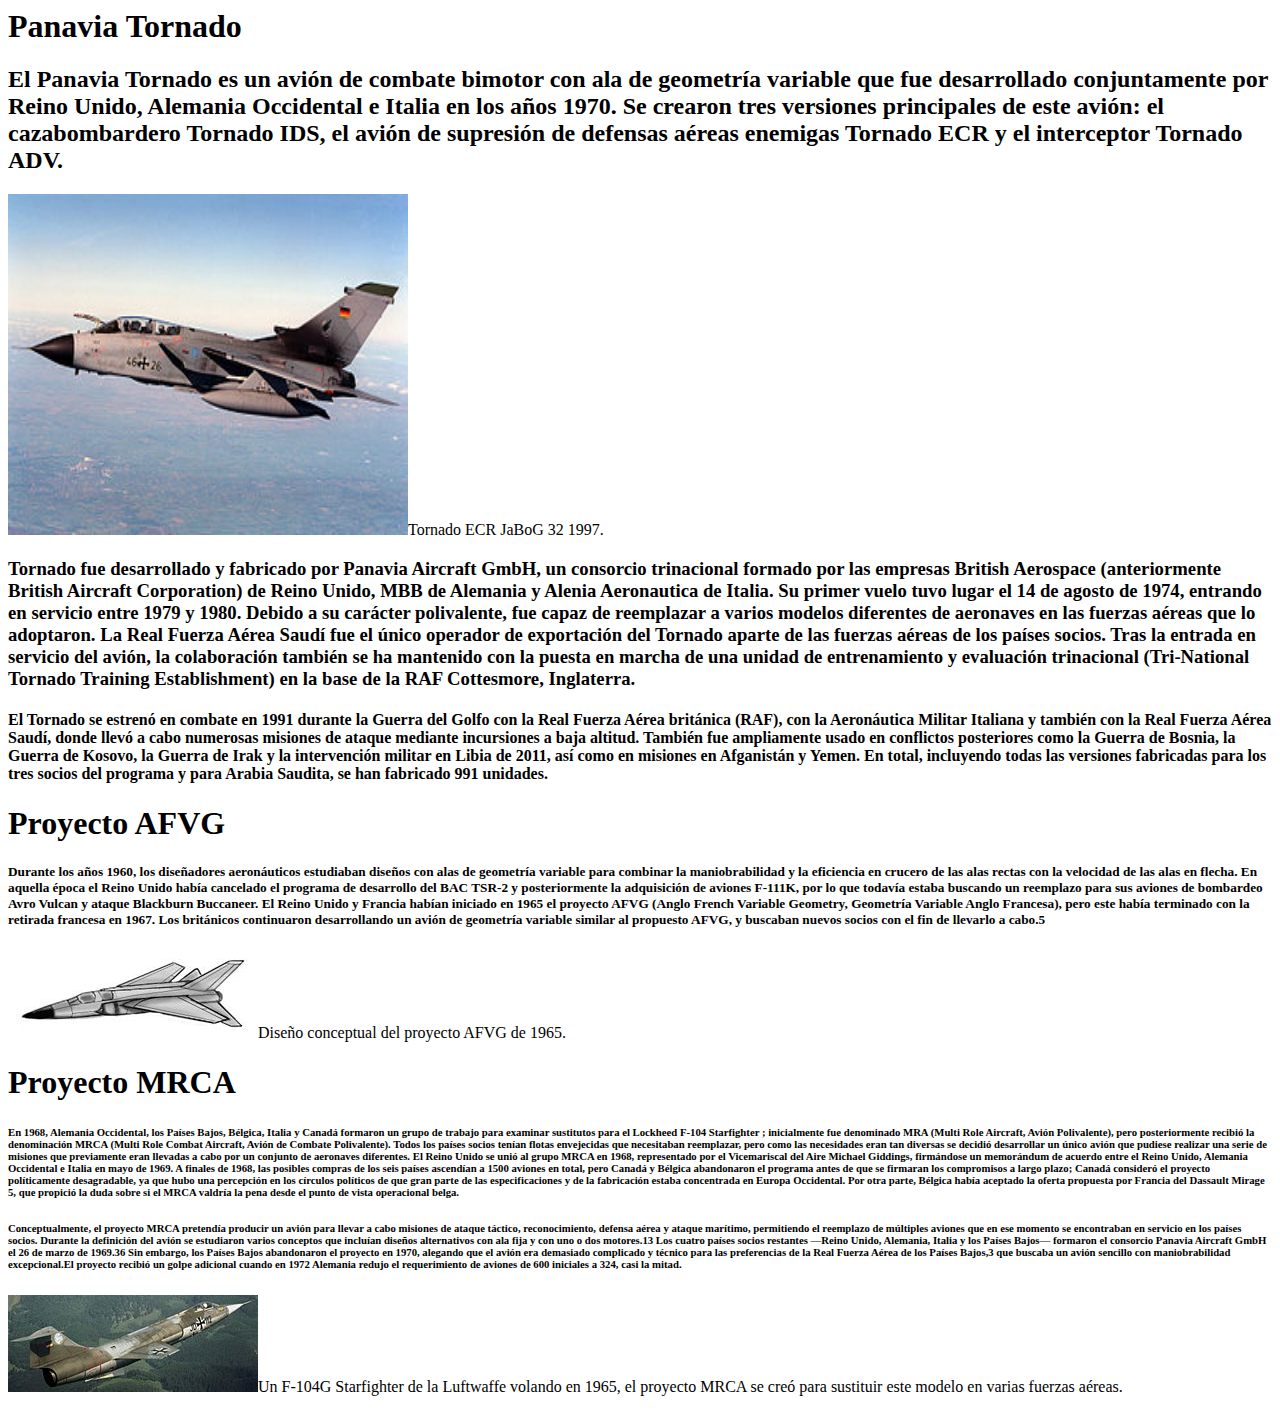
<file: TP-1/index.html>
<html>
    <head>

    </head>
    <h1>Panavia Tornado</h1>
        <body>
            
        <h2>El Panavia Tornado es un avión de combate bimotor con ala de geometría variable que fue desarrollado conjuntamente por Reino Unido, Alemania Occidental e Italia en 
            los años 1970. Se crearon tres versiones principales de este avión: el cazabombardero Tornado IDS, el avión de supresión de defensas aéreas enemigas Tornado ECR y 
            el interceptor Tornado ADV.</h2>

            <img src="imagen/panavia tornado.jpg"
            width="400"
            height="341"
            <p>Tornado ECR JaBoG 32 1997.</p>
            
            <h3>Tornado fue desarrollado y fabricado por Panavia Aircraft GmbH, un consorcio trinacional formado por las empresas British Aerospace (anteriormente British Aircraft Corporation) 
                de Reino Unido, MBB de Alemania y Alenia Aeronautica de Italia. Su primer vuelo tuvo lugar el 14 de agosto de 1974, entrando en servicio entre 1979 y 1980. Debido a su carácter 
                polivalente, fue capaz de reemplazar a varios modelos diferentes de aeronaves en las fuerzas aéreas que lo adoptaron. La Real Fuerza Aérea Saudí fue el único operador de exportación 
                del Tornado aparte de las fuerzas aéreas de los países socios. Tras la entrada en servicio del avión, la colaboración también se ha mantenido con la puesta en marcha de una unidad de 
                entrenamiento y evaluación trinacional (Tri-National Tornado Training Establishment) en la base de la RAF Cottesmore, Inglaterra.</h3> 
            
            <h4>El Tornado se estrenó en combate en 1991 durante la Guerra del Golfo con la Real Fuerza Aérea británica (RAF), con la Aeronáutica Militar Italiana y también con la Real 
                Fuerza Aérea Saudí, donde llevó a cabo numerosas misiones de ataque mediante incursiones a baja altitud. También fue ampliamente usado en conflictos posteriores como la 
                Guerra de Bosnia, la Guerra de Kosovo, la Guerra de Irak y la intervención militar en Libia de 2011, así como en misiones en Afganistán y Yemen. En total, incluyendo todas 
                las versiones fabricadas para los tres socios del programa y para Arabia Saudita, se han fabricado 991 unidades.</h4>
        
                <h1>Proyecto AFVG</h1>
                <h5>Durante los años 1960, los diseñadores aeronáuticos estudiaban diseños con alas de geometría variable para combinar la maniobrabilidad y la eficiencia en 
                    crucero de las alas rectas con la velocidad de las alas en flecha. En aquella época el Reino Unido había cancelado el programa de desarrollo del BAC TSR-2 y 
                    posteriormente la adquisición de aviones F-111K, por lo que todavía estaba buscando un reemplazo para sus aviones de bombardeo Avro Vulcan y ataque Blackburn 
                    Buccaneer. El Reino Unido y Francia habían iniciado en 1965 el proyecto AFVG (Anglo French Variable Geometry, Geometría Variable Anglo Francesa), pero este 
                    había terminado con la retirada francesa en 1967. Los británicos continuaron desarrollando un avión de geometría variable similar al propuesto AFVG, y buscaban 
                    nuevos socios con el fin de llevarlo a cabo.5​</h5>

                    <img src="imagen/proyecto1.jpg"                   
                    <p>Diseño conceptual del proyecto AFVG de 1965.</p>
                
                <h1>Proyecto MRCA</h1>
                <h6>En 1968, Alemania Occidental, los Países Bajos, Bélgica, Italia y Canadá formaron un grupo de trabajo para examinar sustitutos para el Lockheed F-104 Starfighter
                    ; inicialmente fue denominado MRA (Multi Role Aircraft, Avión Polivalente), pero posteriormente recibió la denominación MRCA (Multi Role Combat Aircraft, Avión 
                    de Combate Polivalente).​ Todos los países socios tenían flotas envejecidas que necesitaban reemplazar, pero como las necesidades eran tan diversas se decidió 
                    desarrollar un único avión que pudiese realizar una serie de misiones que previamente eran llevadas a cabo por un conjunto de aeronaves diferentes. El Reino Unido 
                    se unió al grupo MRCA en 1968, representado por el Vicemariscal del Aire Michael Giddings, firmándose un memorándum de acuerdo entre el Reino Unido, Alemania Occidental 
                    e Italia en mayo de 1969. A finales de 1968, las posibles compras de los seis países ascendían a 1500 aviones en total, pero Canadá y Bélgica abandonaron el programa 
                    antes de que se firmaran los compromisos a largo plazo;​ Canadá consideró el proyecto políticamente desagradable, ya que hubo una percepción en los círculos políticos de 
                    que gran parte de las especificaciones y de la fabricación estaba concentrada en Europa Occidental. Por otra parte, Bélgica había aceptado la oferta propuesta por Francia 
                    del Dassault Mirage 5, que propició la duda sobre si el MRCA valdría la pena desde el punto de vista operacional belga.</h6>
                 <h6>Conceptualmente, el proyecto MRCA pretendía producir un avión para llevar a cabo misiones de ataque táctico, reconocimiento, defensa aérea y ataque marítimo, 
                permitiendo el reemplazo de múltiples aviones que en ese momento se encontraban en servicio en los países socios. Durante la definición del avión se estudiaron 
                varios conceptos que incluían diseños alternativos con ala fija y con uno o dos motores.13​ Los cuatro países socios restantes —Reino Unido, Alemania, Italia y los 
                Países Bajos— formaron el consorcio Panavia Aircraft GmbH el 26 de marzo de 1969.3​6​ Sin embargo, los Países Bajos abandonaron el proyecto en 1970, alegando que el 
                avión era demasiado complicado y técnico para las preferencias de la Real Fuerza Aérea de los Países Bajos,3​ que buscaba un avión sencillo con maniobrabilidad excepcional.​ 
                El proyecto recibió un golpe adicional cuando en 1972 Alemania redujo el requerimiento de aviones de 600 iniciales a 324, casi la mitad.</h6>

                <img src="imagen/proyecto2.jpg"
                <p>Un F-104G Starfighter de la Luftwaffe volando en 1965, el proyecto MRCA se creó para sustituir este modelo en varias fuerzas aéreas.</p>
            
            </body>
</html>
</file>
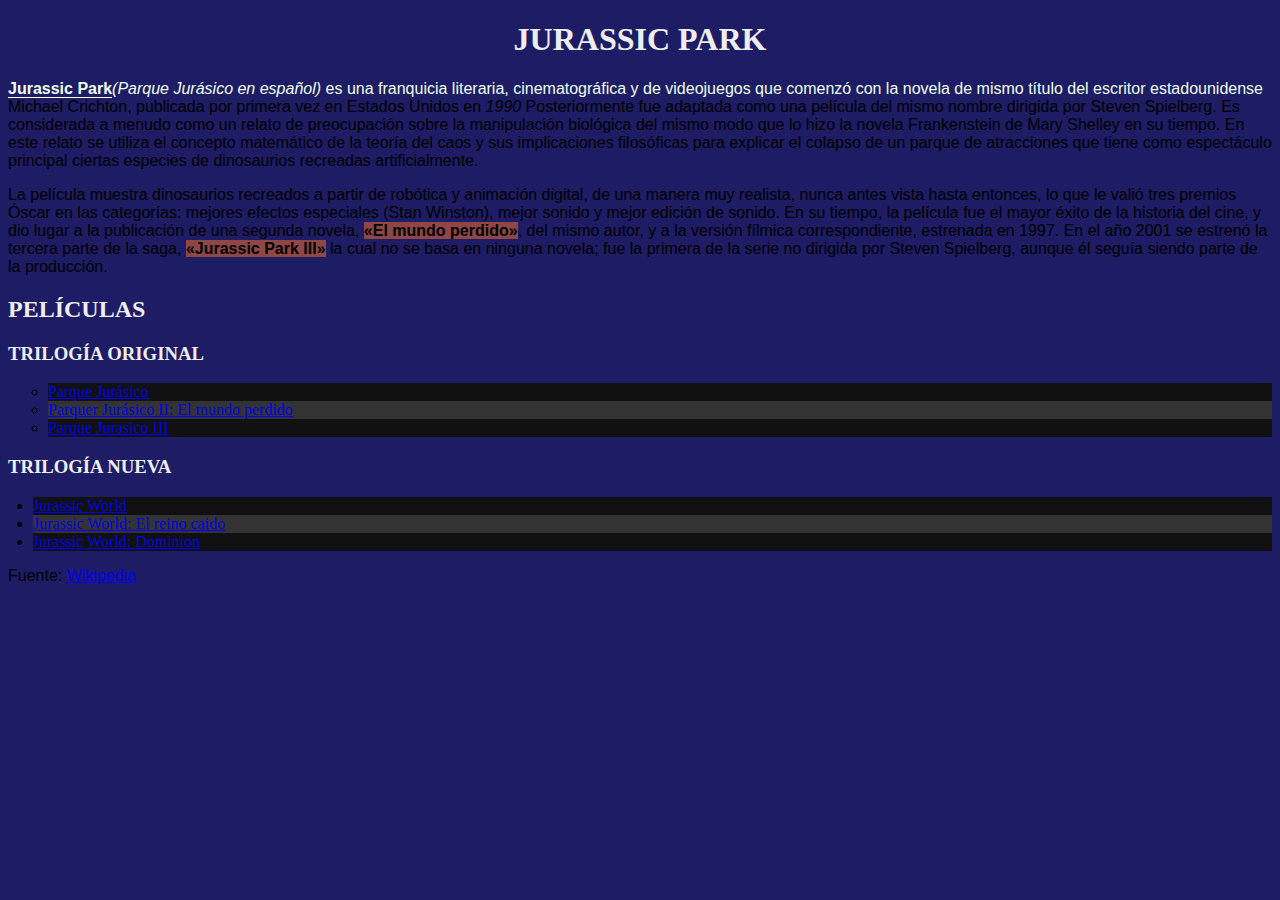
<file: TP-2/index.html>
<!DOCTYPE html>
<html>
<head>
    <meta charset="utf-8">
    <meta name="viewport" content="width=device-width, initial-scale=1">
    <title>TP2_Selectores CSS</title>
</head>
<body>
    <style>
        body{
            background-color: rgb(29, 28, 100); color:rgb(255, 102, 0)238, 156, 102);}
            h1{
            text-align: center;
        }
        p{
            font-family: sans-serif;
        }
        h1,h2,h3{
            color:  #eee ;
        }
        strong{  
            border-bottom: white 0.5px solid;
        }
        .perdido{
            background-color: rgb(143, 70, 70); font-weight: bold;
        }
        .II{
            color:rgb(19, 20, 18);
        }
        .park{
            color:#f33;
        }
        #og-trilogy{
            list-style-type: circle;
        }
        .movies-list:nth-of-type(2) { 
        padding-left: 25px;
        }
        .movies-list:nth-of-type(3) 
            li:nth-of-type(3) {
                margin-top: 50px;
            }
        h1,h2,h3{
            text-transform: uppercase;
        }
        h1:hover{
            transition-duration:1s;
            color: #f33;
        }
        a:visited{
            color: gray;
        }

        p:nth-of-type(1)::first-line {
        color:#efe;
        }
        a:not([href]){
        font-style: italic;
        }
        .movies-list li:nth-of-type(2n+1){
        background-color: #111;
        }
        .movies-list li:nth-of-type(2n+2){
        background-color: #333;
        }
    </style>
    <h1>Jurassic Park</h1>
    <p><strong>Jurassic Park</strong><a>(Parque Jurásico en español)</a> es una franquicia literaria, cinematográfica y de videojuegos que comenzó con la novela de mismo título del escritor estadounidense Michael Crichton, publicada por primera vez en Estados Unidos en <a>1990</a> Posteriormente fue adaptada como una película del mismo nombre dirigida por Steven Spielberg. Es considerada a menudo como un relato de preocupación sobre la manipulación biológica del mismo modo que lo hizo la novela Frankenstein de Mary Shelley en su tiempo. En este relato se utiliza el concepto matemático de la teoría del caos y sus implicaciones filosóficas para explicar el colapso de un parque de atracciones que tiene como espectáculo principal ciertas especies de dinosaurios recreadas artificialmente. </p>
    <p>La película muestra dinosaurios recreados a partir de robótica y animación digital, de una manera muy realista, nunca antes vista hasta entonces, lo que le valió tres premios Óscar en las categorías: mejores efectos especiales (Stan Winston), mejor sonido y mejor edición de sonido. En su tiempo, la película fue el mayor éxito de la historia del cine, y dio lugar a la publicación de una segunda novela, <span class="perdido">«El mundo perdido»</span>, del mismo autor, y a la versión fílmica correspondiente, estrenada en 1997. En el año 2001 se estrenó la tercera parte de la saga, <span class="perdido">«Jurassic Park III»</span> la cual no se basa en ninguna novela; fue la primera de la serie no dirigida por Steven Spielberg, aunque él seguía siendo parte de la producción.</p>
    <h2>Películas</h2>
    <h3>Trilogía Original</h3>
    <ul id="og-trilogy" class="movies-list">
        <li><a href="https://es.wikipedia.org/wiki/Parque_Jur%C3%A1sico_(pel%C3%ADcula)">Parque Jurásico <I></I></a></li>
        <li><a href="https://es.wikipedia.org/wiki/The_Lost_World:_Jurassic_Park">Parquer Jurásico II: El mundo perdido</a></li>
        <li><a href="https://es.wikipedia.org/wiki/Parque_Jur%C3%A1sico_III">Parque Jurasico III</a></li>
    </ul>
    <h3>Trilogía nueva</h3>
    <ul class="movies-list">
        <li><a href="https://es.wikipedia.org/wiki/Jurassic_World">Jurassic World</a></li>
        <li><a href="https://es.wikipedia.org/wiki/Jurassic_World:_el_reino_ca%C3%ADdo">Jurassic World: El reino caido</a></li>
        <li><a href="https://es.wikipedia.org/wiki/Jurassic_World:_Dominion">Jurassic World: Dominion</a></li>
    </ul>
    </ul>
    <p>Fuente: <a href="https://es.wikipedia.org/wiki/Parque_Jur%C3%A1sico_(franquicia)">Wikipedia</a></p>
</body>
</html>
</file>
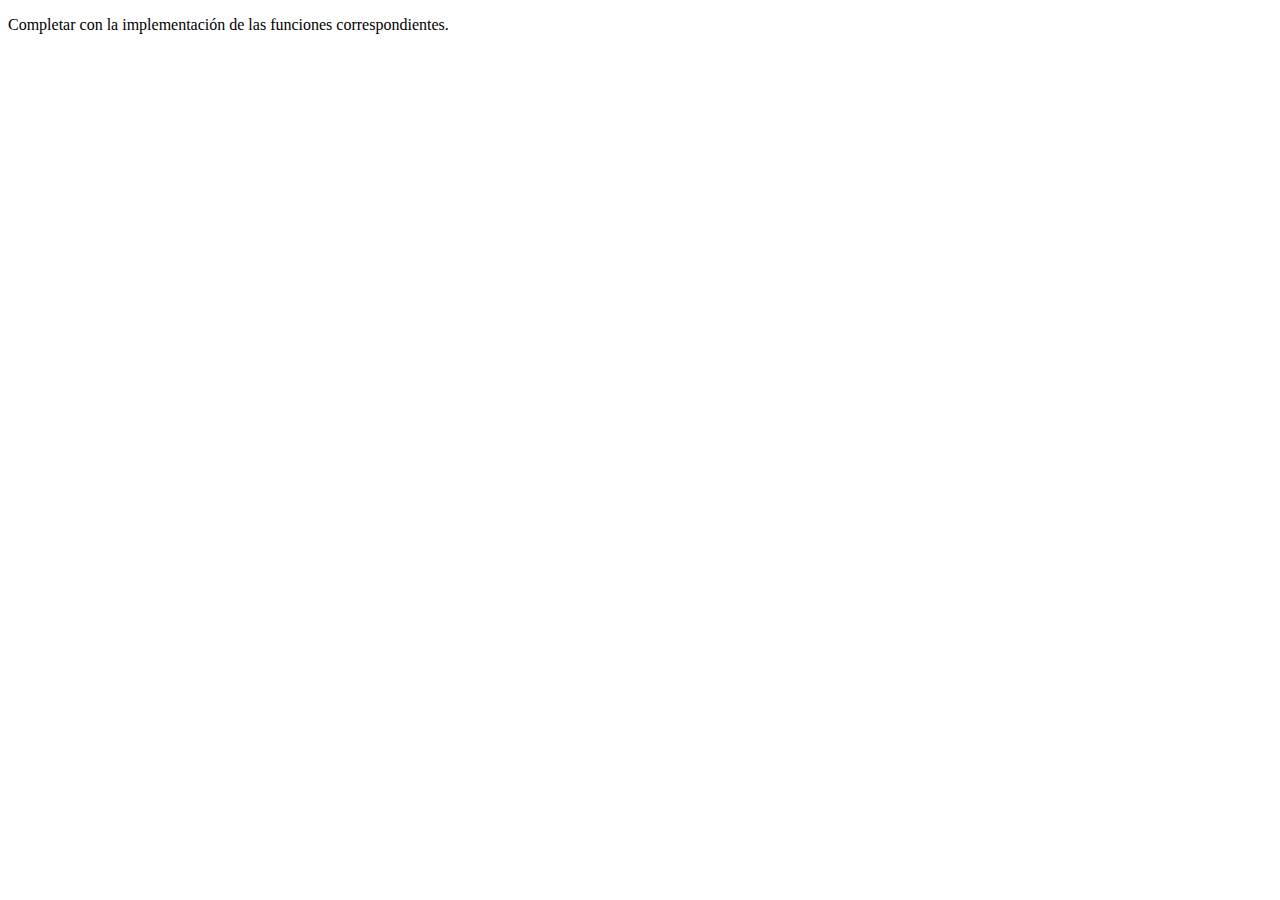
<file: TP-6/index.html>
<!DOCTYPE html>
<html>

<head>
    <meta charset="utf-8">
    <meta name="viewport" content="width=device-width, initial-scale=1">
    <title>Ejercicios JS(TP6)</title>
</head>

<body>
    <p>Completar con la implementación de las funciones correspondientes. </p>
    <script type="text/javascript">
        // Numeros

        // Implementar una función "suma" que retorne la suma de 2 numeros. 
        // ejemplo: suma(2,3) retorna 5

        var suma = function(num1, num2) {
            return num1 + num2;
        }

        console.log("suma(2,3): ", suma(2, 3));


        // Implementar una función "elevarAlCubo" que eleve al cubo un numero. 
        // ejemplo: elevarAlCubo(3) retorna 27´

        var elevarAlCubo = (num) => {
            return num ** 3;
        }

        console.log("elevarAlCubo(3): ", elevarAlCubo(3));


        // Implementar una función "restoDivisionEntera" para devolver el resto de una división entera entre un dividendo y un divisor. 
        // ejemplo: restoDivisionEntera(3,2) retorna 1

        function restoDivisionEntera(dividendo, divisor) {
            let division = dividendo / divisor;
            return dividendo % divisor;
        }

        console.log("restoDivisionEntera(3,2): ", restoDivisionEntera(3, 2));


        // Implementar una función "numeroPi" para devolver el numero PI. 
        // ejemplo: numeroPi() retorna 3,14...

        function numeroPi() {
            let Pi = 3.1415926535;
            return Pi;
        }

        console.log("numeroPi(): ", numeroPi());


        // Implementar una función "numeroRandom" para devolver un número random / aleatorio. 
        // ejemplo: numeroRandom() retorna 0,123...

        function numeroRandom() {
            return Math.random();
        }

        console.log("numeroRandom(): ", numeroRandom());


        // Implementar una función "mejorNumeroRandom" para devolver un número random entre 2 valores recibidos como parámetros.
        // ejemplo: mejorNumeroRandom(1,6) retorna 3

        function mejorNumeroRandom(num1, num2) {
            return Math.floor(Math.random() * num2);
        }

        console.log("mejorNumeroRandom(1,6): ", mejorNumeroRandom(1, 6));


        // Cadenas de Caracteres

        // Implementar una función "transformarMayuscula" que transforme a mayúscula la palabra recibida como parámetro.
        // ejemplo: transformarMayuscula("Plataformas Móviles") retorna "PLATAFORMAS MÓVILES"

        function transformarMayuscula(palabra) {
            return palabra.toUpperCase();
        }

        console.log("transformarMayuscula(\"Plataformas Móviles\"): ", transformarMayuscula("Plataformas Móviles"));


        // Implementar una función "primeraLetra" que nos devuelva la inicial de la palabra recibida como parámetro.
        // ejemplo: primeraLetra("Plataformas") retorna "P"

        function primeraLetra(palabra) {
            return palabra.charAt(0);
        }

        console.log("primeraLetra(\"Plataformas\"): ", primeraLetra("Plataformas"));


        // Implementar una función "ultimaLetra" que nos devuelva la letra final la palabra recibida como parámetro.
        // ejemplo: ultimaLetra("Plataformas") retorna "s"

        function ultimaLetra(palabra) {
            return palabra.charAt(10);
        }

        console.log("ultimaLetra(\"Plataformas\"): ", ultimaLetra("Plataformas"));


        // Implementar una función "primeraLetraMayuscula" que devuelve la palabra original con su primera letra en mayúscula.
        // ejemplo: primeraLetraMayuscula("plataformas") retorna "Plataformas"

        function primeraLetraMayuscula(palabra) {
            return palabra[0].toUpperCase() + palabra.slice(1);
        }

        console.log("primeraLetraMayuscula(\"plataformas\"): ", primeraLetraMayuscula("plataformas"))

        // Implementar una función "palabraAListaDeLetras" que dada una palabra me retorne un listado de sus letras.
        // ejemplo: palabraAListaDeLetras("hola") retorna ['h', 'o', 'l', 'a'];

        function palabraAListaDeLetras(palabra) {
            return palabra.split('');
        }

        console.log("palabraAListaDeLetras(\"hola\"): ", palabraAListaDeLetras("hola"))

        // Implementar una función "listaDeLetrasAPalabra" que dado un listado de letras, devuelva una palabra.
        // ejemplo: listadoDeLetrasAPalabra(["h", "o", "l", "a"]) retorna "hola";

        function listaDeLetrasAPalabra(listado) {
            return listado.join('');
        }

        console.log("listaDeLetrasAPalabra([\"h\", \"o\", \"l\", \"a\"]): ", listaDeLetrasAPalabra(["h", "o", "l", "a"]));

        // Implementar una función "palabraInvertida" que devuelva la palabra invertida.
        // ejemplo: palabraInvertida("hola") retorna "aloh";

        function palabraInvertida(palabra) {
            return palabra.split("").reverse().join("");
        }

        console.log("palabraInvertida(\"hola\"): ", palabraInvertida("hola"));
    </script>
</body>

</html>
</file>
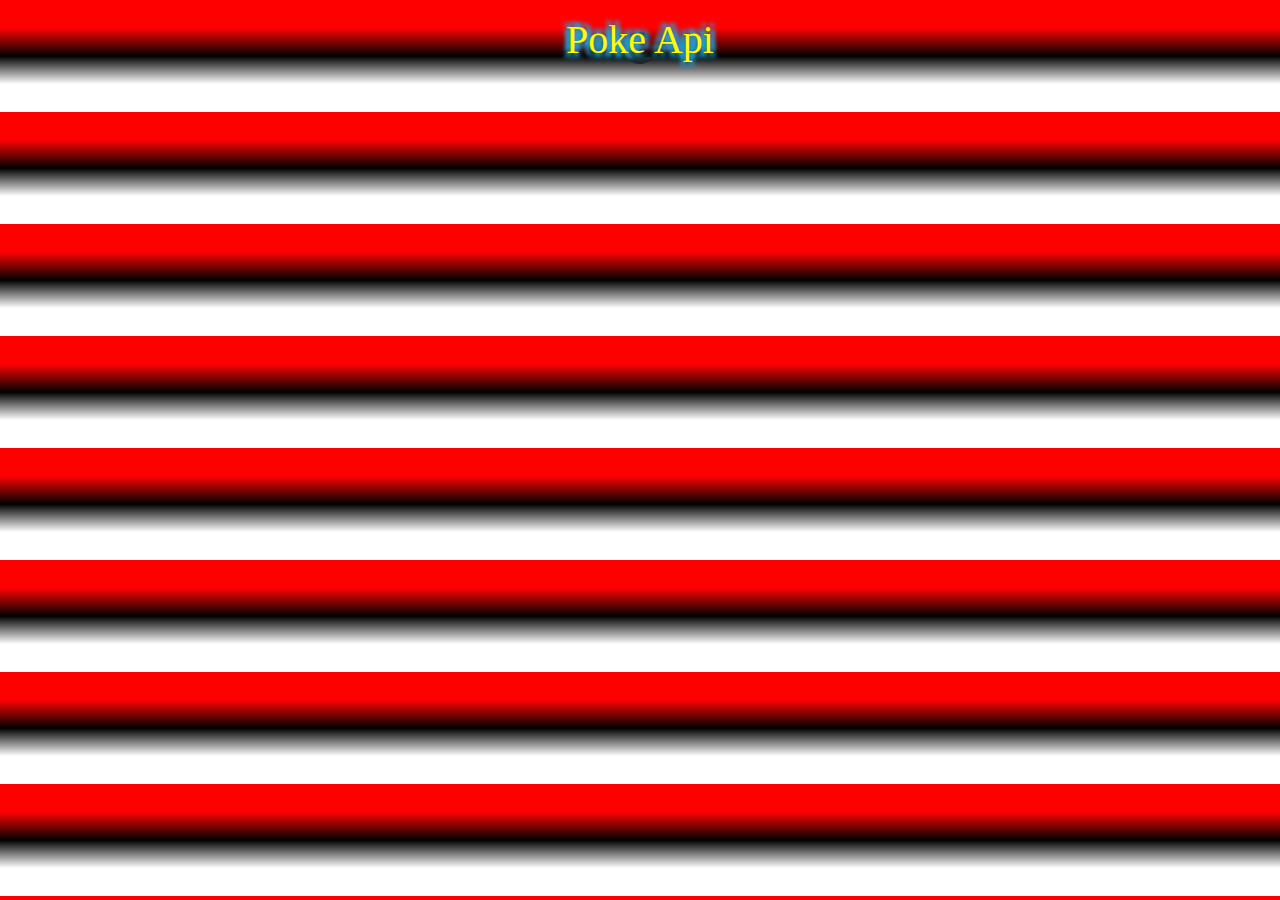
<file: TP-7/index.html>
<!DOCTYPE html>
<html lang="es">
<head>
    <meta charset="UTF-8">
    <meta http-equiv="X-UA-Compatible" content="IE=edge">
    <meta name="viewport" content="width=device-width, initial-scale=1.0">
    <link rel="stylesheet" href="https://cdn.jsdelivr.net/npm/bootstrap@5.2.1/dist/css/bootstrap.min.css">
    <link rel="stylesheet" href="https://cdn.jsdelivr.net/npm/bootstrap-icons@1.9.1/font/bootstrap-icons.css">
    <link rel="stylesheet" href="style.css">
    <title>Poke Api</title>
</head>
<body>
    <h1 class="text-center lead fs-1 my-3">
        Poke Api
    </h1>
    <div class="container">
        <div id="poke-container" class="row row-cols-lg-3 justify-content-center g-5">
        </div>
       
    </div>
    <div id="spinner" class="spinner-border text-dark mx-auto mb-5" role="status">
        <span class="visually-hidden">Loading...</span>
    </div>
    <script src="main.js"></script>
    <script src="https://cdn.jsdelivr.net/npm/bootstrap@5.2.1/dist/js/bootstrap.bundle.min.js"></script>
    
</body>
</html>
</file>
<file: TP-7/style.css>
body {
    background-image: linear-gradient(to bottom, #ff0000, #ff0000, #000000, #ffffff, #ffffff);
    text-align: center;
}
h1{    
text-align:center;
color: rgb(255, 251, 0);
font-family: impact;
font-size: 40px;
letter-spacing: 0;
text-shadow: -4px -4px 4px #21a2d4, 4px -4px 4px #21a2d4, -4px 4px 4px #21a2d4, 4px 4px 4px #21a2d4;
}
button{
    background-image: linear-gradient(to bottom, #ff0000, #ff0000, #000000, #ffffff, #ffffff);
    text-shadow: -4px -4px 4px #0b668a, 4px -4px 4px #0b668a, -4px 4px 4px #0b668a, 4px 4px 4px #0b668a;
}
card{
    color: rgb(255, 251, 0);
}
</file>
